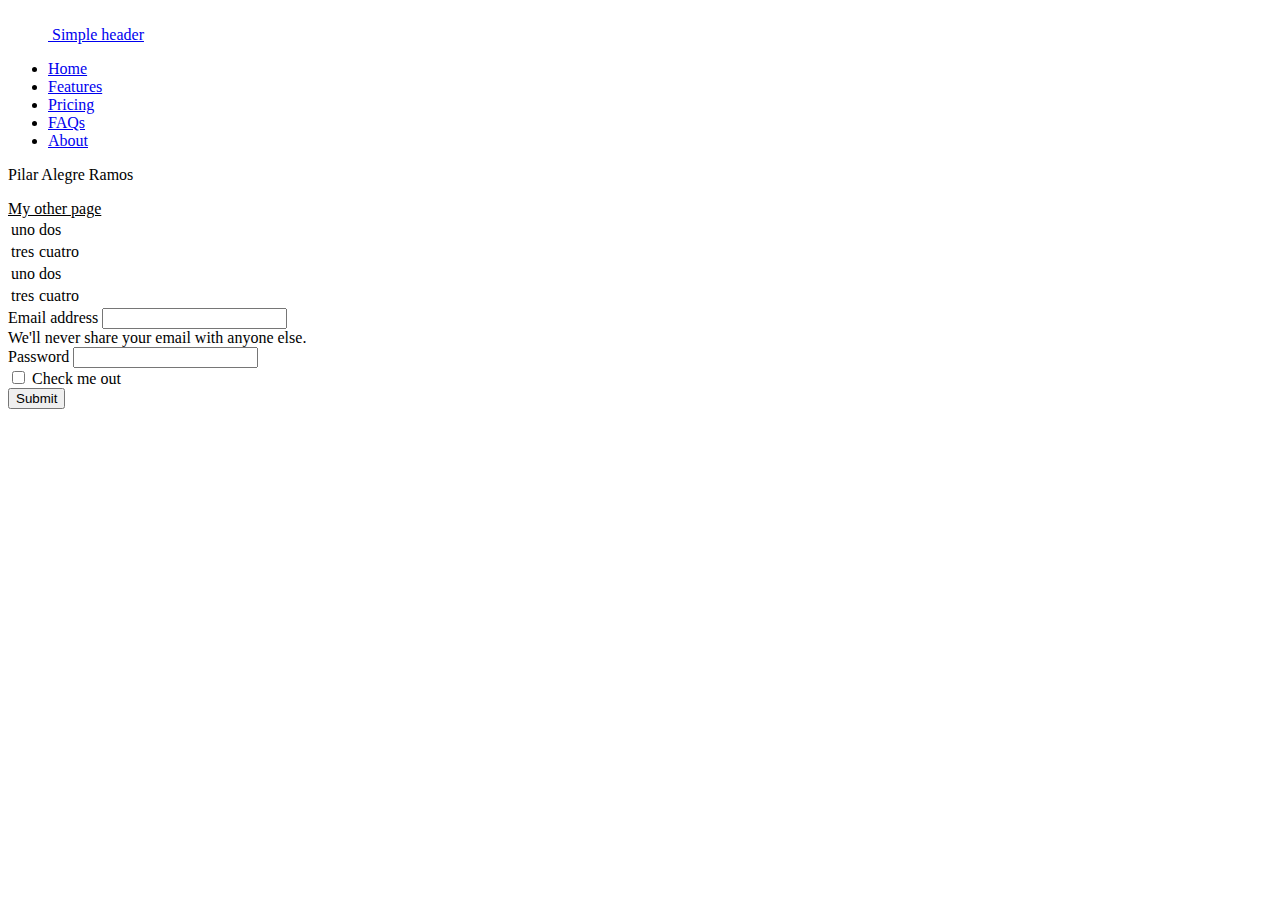
<file: index.html>
<html>
  <head>
    <meta charset="UTF-8">
    <script src="script.js" defer></script>
    <link href="https://cdn.jsdelivr.net/npm/bootstrap@5.1.3/dist/css/bootstrap.min.css" rel="stylesheet" integrity="sha384-1BmE4kWBq78iYhFldvKuhfTAU6auU8tT94WrHftjDbrCEXSU1oBoqyl2QvZ6jIW3" crossorigin="anonymous">
     <link rel="stylesheet" type="text/css" href="styles.css">
  </head>
  <body>

  <header class="d-flex flex-wrap justify-content-center py-3 mb-4 border-bottom">
  <a href="/" class="d-flex align-items-center mb-3 mb-md-0 me-md-auto text-dark text-decoration-none">
    <svg class="bi me-2" width="40" height="32"><use xlink:href="#bootstrap"/></svg>
    <span class="fs-4">Simple header</span>
  </a>

  <ul class="nav nav-pills">
    <li class="nav-item"><a href="#" class="nav-link active" aria-current="page">Home</a></li>
    <li class="nav-item"><a href="#" class="nav-link">Features</a></li>
    <li class="nav-item"><a href="#" class="nav-link">Pricing</a></li>
    <li class="nav-item"><a href="#" class="nav-link">FAQs</a></li>
    <li class="nav-item"><a href="#" class="nav-link">About</a></li>
  </ul>
</header>
    <main class="container">
    
    <p class="text-success">Pilar Alegre Ramos</p>
    
    
    
     <a href="/me.html" class="text-warning btn btn-primary">My other page</a>

     <table class="table table-hover table-striped table-success">
      <tbody>
        <tr><td>uno</td><td>dos</td></tr>
        <tr><td>tres</td><td>cuatro</td></tr>
        <tr><td>uno</td><td>dos</td></tr>
        <tr><td>tres</td><td>cuatro</td></tr>
      </tbody> 
    </table>
    
    <form>
    <div class="mb-3">
      <label for="exampleInputEmail1" class="form-label">Email address</label>
      <input type="email" class="form-control" id="exampleInputEmail1" aria-describedby="emailHelp">
      <div id="emailHelp" class="form-text">We'll never share your email with anyone else.</div>
    </div>
    <div class="mb-3">
      <label for="exampleInputPassword1" class="form-label">Password</label>
      <input type="password" class="form-control" id="exampleInputPassword1">
    </div>
    <div class="mb-3 form-check">
      <input type="checkbox" class="form-check-input" id="exampleCheck1">
      <label class="form-check-label" for="exampleCheck1">Check me out</label>
    </div>
    <button type="submit" class="btn btn-primary">Submit</button>
  </form>
    
  
    
  
    </main>
    <script src="https://cdn.jsdelivr.net/npm/bootstrap@5.1.3/dist/js/bootstrap.bundle.min.js" integrity="sha384-ka7Sk0Gln4gmtz2MlQnikT1wXgYsOg+OMhuP+IlRH9sENBO0LRn5q+8nbTov4+1p" crossorigin="anonymous"></script>
  </body>
</html>
</file>
<file: styles.css>
body {
  background: #f1e7e700;
}
.text-warning {
  color: black !important;
}
</file>
